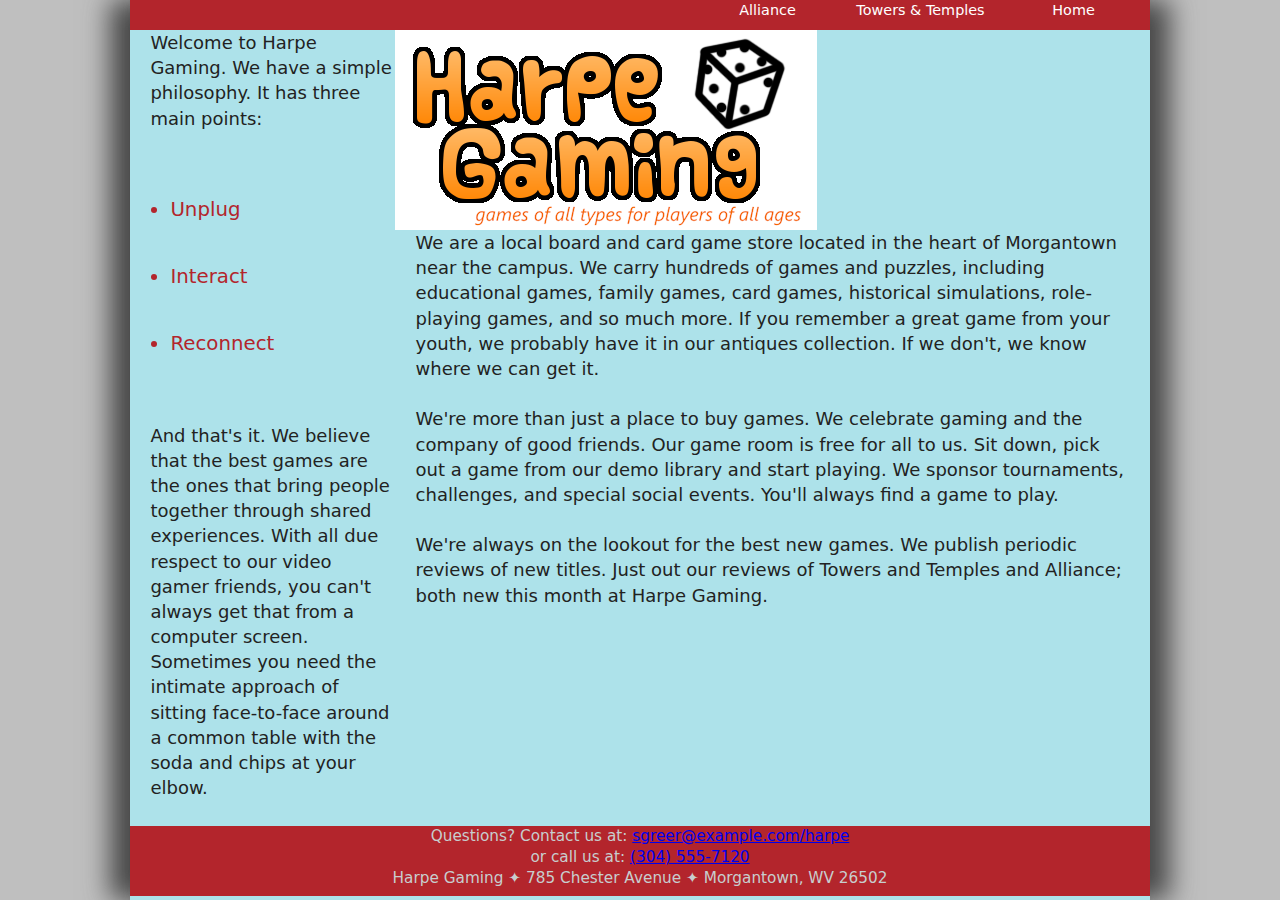
<file: index.html>
<!doctype html>
<html>
<head>
<!--
    New Perspectives on HTML5 and CSS3, 7th Edition
    
    Harpe Gaming's board game store and reviews!
    Author: Marcus Tinney
    Date: 8/19/19  
   -->
   <!--This tells us that were are using the character set of "UTF-8"-->
   <meta charset = "UTF-8">
   <meta content = "board games, games, reviews, at home fun">
   <title>Harpe Gaming</title>
   <link href="hg_base.css" rel="stylesheet">
   <link href="hg_layout.css" rel="stylesheet">
</head>

<body>

    <header>

        <nav>
            <ul>
                <li><a href ="index.html">Home</a></li>
                <li><a href ="hg_towers.html">Towers & Temples</a></li>
                <li><a href ="hg_alliance.html">Alliance</a></li>
            </ul>
        </nav>

    </header>
    <!--This text appears on the side-->
    <section>

        Welcome to Harpe Gaming. We have a simple philosophy. It has three main points:<br>
        <br>
        <ul>
            <li> Unplug</li>
            <li> Interact</li>
            <li> Reconnect</li>
        </ul>
        <br>

        And that's it. We believe that the best games are the ones 
        that bring people together through shared experiences. With 
        all due respect to our video gamer friends, you can't always get
        that from a computer screen. Sometimes you need the 
        intimate approach of sitting face-to-face around 
        a common table with the soda and chips at your elbow.<br><br>

    </section>

    <img src="hg_logo.png" alt="Harpe Gaming">
    <!--This is the image for the site and the main text-->
    <section>

        We are a local board and card game store located in the 
        heart of Morgantown near the campus. We carry 
        hundreds of games and puzzles, including educational games, family games, card games, historical 
        simulations, role-playing games, and so much more. 
        If you remember a great game from your youth, we 
        probably have it in our antiques collection. If we don't, we know where we can get it.<br>
        <br>
        We're more than just a place to buy games. We celebrate 
        gaming and the company of good friends. 
        Our game room is free for all to us. Sit down, pick out 
        a game from our demo library and start playing. 
        We sponsor tournaments, challenges, and special 
        social events. You'll always find a game to play.<br>
        <br>
        We're always on the lookout for the best new games. We 
        publish periodic reviews of new titles. Just out 
        our reviews of Towers and Temples and Alliance; both 
        new this month at Harpe Gaming.
    </section>

    <footer>
    
        Questions? Contact us at:
 
        <a href="mailto:sgreer@example.com/harpe">sgreer@example.com/harpe</a><br>

        or call us at:

        <a href = "tel:3045557120">(304) 555-7120</a><br>


        Harpe Gaming &#10022 785 Chester Avenue &#10022 Morgantown, WV 26502

    </footer>

</body>

</html>
</file>
<file: hg_base.css>
/*
   New Perspectives on HTML5 and CSS3, 7th Edition
   Tutorial 1
   Case Problem 3
   Filename: dr_base.css

   This file contains the base styles used by all pages at Diane's Run

*/


/* =============================================
	HTML5 structural elements
   =============================================
*/

article, aside, details, dl, figcaption, figure, footer, header, main, nav, section {
	display: block;
}


/* =============================================
	Default colors, margins and sizing
   =============================================
*/

html {
	font-size: 100%;
	-webkit-text-size-adjust: 100%;
	-ms-text-size-adjust: 100%;
}
html, button, input, select, textarea {
	font-family: serif;
	color: #222;
}
body {
	margin: 0;
	font-size: 1em;
	line-height: 1.4;
}


/* =============================================
	Hypertext links
   =============================================
*/

a {
	color: #00e;
}
a:visited {
	color: #551a8b;
}
a:hover {
	color: #06e;
}
a:focus {
	outline: thin dotted;
}
a:hover, a:active {
	outline: 0;
}


/* =============================================
	Default font styles
   =============================================
*/

abbr[title] {
	border-bottom: 1px dotted;
}
b, strong {
	font-weight: bold;
}
blockquote {
	margin: 1em 40px;
}
dfn {
	font-style: italic;
}
hr {
	display: block;
	height: 1px;
	border: 0;
	border-top: 1px solid #ccc;
	margin: 1em 0;
	padding: 0;
}
ins {
	background: #ff9;
	color: #000;
	text-decoration: none;
}
mark {
	background: #ff0;
	color: #000;
	font-style: italic;
	font-weight: bold;
}
pre, code, kbd, samp {
	font-family: monospace, serif;
	_font-family: 'courier new', monospace;
	font-size: 1em;
}
pre {
	white-space: pre;
	white-space: pre-wrap;
	word-wrap: break-word;
}
q {
	quotes: none;
}
q:before, q:after {
	content: "";
	content: none;
}
small {
	font-size: 85%;
}
sub, sup {
	font-size: 75%;
	line-height: 0;
	position: relative;
	vertical-align: baseline;
}
sup {
	top: -0.5em;
}
sub {
	bottom: -0.25em;
}


/* =============================================
	Default list styles
   =============================================
*/

ul, ol {
	margin: 1em 0;
	padding: 0 0 0 40px;
}
dd {
	margin: 0 0 0 40px;
}
nav ul, nav ol {
	list-style: none;
	list-style-image: none;
	margin: 0;
	padding: 0;
}


/* =============================================
	Default styles for images and media
   =============================================
*/

img {
	border: 0;
	-ms-interpolation-mode: bicubic;
	vertical-align: middle;
}
figure {
	margin: 0;
}
audio, canvas, video {
	display: inline-block;
}


/* =============================================
	Default styles for web forms
   =============================================
*/

form {
	margin: 0;
}
fieldset {
	border: 0;
	margin: 0;
	padding: 0;
}
label {
	cursor: pointer;
}
legend {
	border: 0;
	padding: 0;
	white-space: normal;
}
button, input, select, textarea {
	font-size: 100%;
	margin: 0;
	vertical-align: baseline;
}
button, input {
	line-height: normal;
}
button, input[type="button"], input[type="reset"], input[type="submit"] {
	cursor: pointer;
	-webkit-appearance: button;
}
button[disabled], input[disabled] {
	cursor: default;
}
input[type="checkbox"], input[type="radio"] {
	box-sizing: border-box;
	padding: 0;

}
input[type="search"] {
	-webkit-appearance: textfield;
	-moz-box-sizing: content-box;
	-webkit-box-sizing: content-box;
	box-sizing: content-box;
}
input[type="search"]::-webkit-search-decoration, input[type="search"]::-webkit-search-cancel-button {
-webkit-appearance: none;
}
button::-moz-focus-inner, input::-moz-focus-inner {
border: 0;
padding: 0;
}
textarea {
	overflow: auto;
	vertical-align: top;
	resize: vertical;
}



/* =============================================
	Default styles for web tables
   =============================================
*/

table {
	border-collapse: collapse;
	border-spacing: 0;
}
td, th {
	vertical-align: top;
}
</file>
<file: hg_layout.css>
@charset "utf-8";
/*
   New Perspectives on HTML5 and CSS3, 7th Edition
   Tutorial 1
   Case Problem 3
   Filename: dr_layout.css

   This file contains the layout styles used at Diane's Run

*/

/* =============================================
	Base layout styles used by mobile devices
	up to 480px and cascaded to larger devices 
	unless superceded by other styles.
   =============================================
*/


html {
	height: 100%;
	margin: 0; padding: 0; border: 0;
	background-color: white;
}

body {
	margin: 0px auto auto auto;
	width: 100%;
	min-width: 320px;
	background-color: #ade2ea;
	font-family: Segoe, "Segoe UI", "DejaVu Sans", "Trebuchet MS", Verdana, sans-serif;
	font-size: 16px;

}

body > header > nav > ul {
	display: block;
	width: 100%;
	background-color: #b3252c;
	height: 30px;
}

body > header > nav > ul > li {
	display: block;
	width: 15%;
	float: right;
	font-size: 0.8em;
	color: white; 
	height: 100%;
	text-align: center;
	vertical-align:middle;
}

body > header > nav > ul > li > a {
	display: block;
	width: 100%;
	height: 100%;
	text-align: center;
	color: white;
	text-decoration: none;
}

body > header > nav > ul > li > a:visited {
	color: white;
}

body > header > nav > ul > li > a:hover {
	color: white;
	background-color: #e56db6;
}

body > header > nav > ul > li > a:active {
	color: white;
	background-color: #c20563;
}

body section:first-of-type {
	display: none;
}

body section:nth-of-type(2) {
	width: 94%;
	margin: 0px auto;
}

body section:nth-of-type(2) header h1 {
	font-size: 1.1em;
	color: #b3252c;
}

body section:nth-of-type(2)  h2 {
	font-size: 0.9em;
	color: #c04198;
}

body section:nth-of-type(2) header img {
	width: 100%;
}

body section:nth-of-type(2) p, body section:nth-of-type(2) li {
	font-size: 0.8em;
}

body section:nth-of-type(2) a {
	color: #c04198;
}

body section:nth-of-type(2) a:visited {
	color: #c04198;
}

footer {
	clear: left;
	background-color: #b3252c;
	color: #c8cdce;
	text-align:center;
	vertical-align: middle;
	height: 70px;
	font-size: 0.7em;
}

/* =============================================
	Tablet layout styles used by devices
	481px to 768px and cascaded to larger 
	devices.
   =============================================
*/


@media only screen and (min-width: 481px) {

body {
	font-size: 18px;
	min-height: 100%;
}

body header {
	width: 100%;

}

body section {
	float: left;
}


body section:first-of-type {
	width: 24%;
	display: block;
	margin-left: 2%;
	margin-right: 0%;
}

body section:nth-of-type(2) {
	width: 70%;
	margin-left: 2%;
	margin-right: 2%;
}

body section:first-of-type h1 {
	font-size: 1em;
}

body section:first-of-type p {
	font-size: 0.8em;
}

body section:first-of-type ul {
	padding-left: 20px;
}
body section:first-of-type ul li {
	font-size: 1.1em;
	margin: 2em 0;
	color: #b3252c
}

body section:first-of-type ul li strong {
	color: #c04198;
}


body section:nth-of-type(2) {
	margin-right: 2%;
}


body section:nth-of-type(2) header h1 {
	font-size: 1.5em;
}

body section:nth-of-type(2)  h2 {
	font-size: 1.1em;
}

body section:nth-of-type(2) p, body section:nth-of-type(2) li {
	font-size: 0.9em;
}

footer {
	font-size: 0.85em;
}

}

/* =============================================
	Desktop layout styles used by  devices
	769px and larger.
   =============================================
*/

@media only screen and (min-width: 769px) {

html {
	background-color: rgb(191, 191, 191);
}

body {
	width: 90%;
	max-width: 1020px;
	-moz-box-shadow: rgba(61, 61, 61, 0.9) 20px 0px 25px,  rgba(61, 61, 61, 0.9) -20px 0px 25px;
	-webkit-box-shadow: rgba(61, 61, 61, 0.9) 20px 0px 25px,  rgba(61, 61, 61, 0.9) -20px 0px 25px;
	box-shadow: rgba(61, 61, 61, 0.9) 20px 0px 25px,  rgba(61, 61, 61, 0.9) -20px 0px 25px;
}

}
</file>
